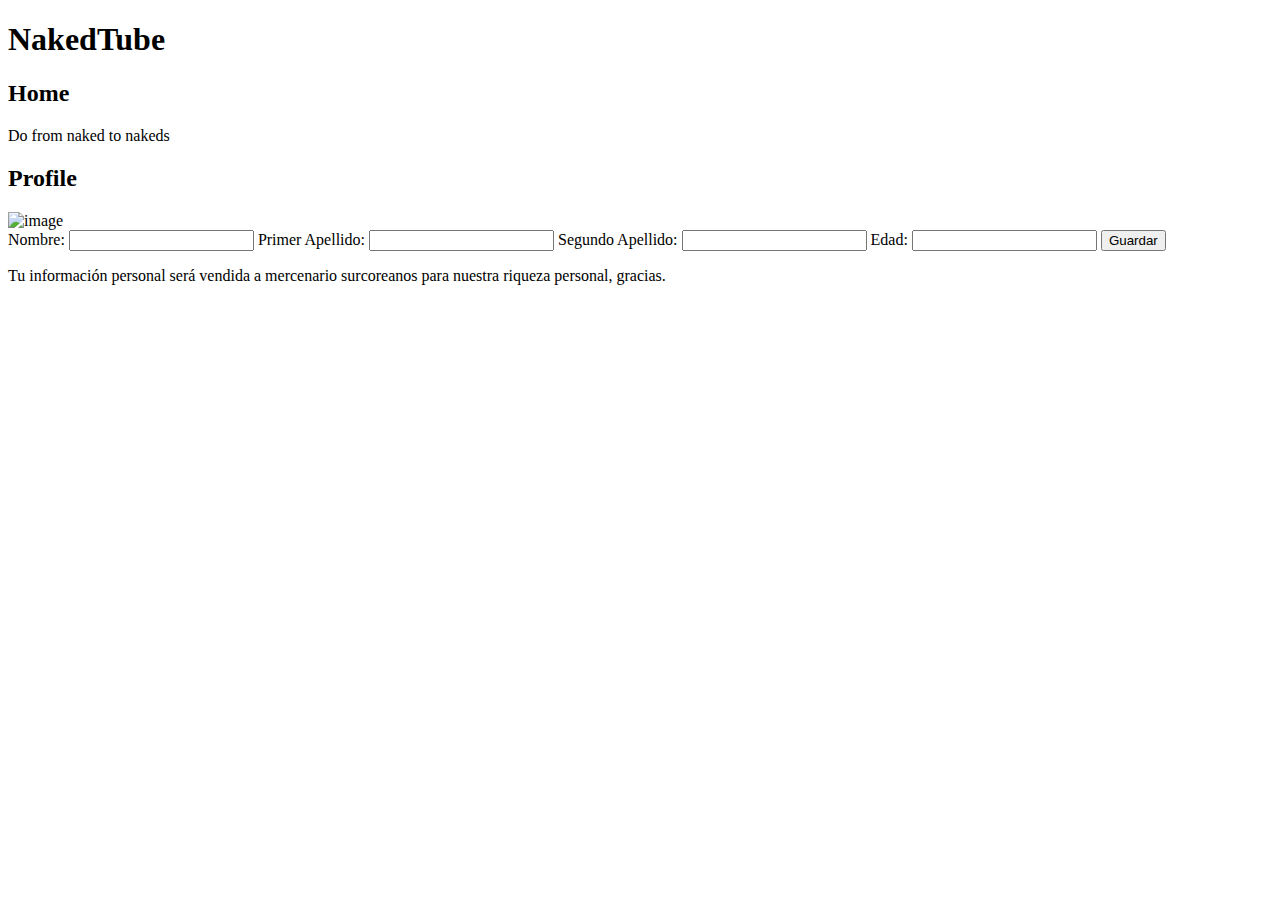
<file: WebApplication/src/main/resources/templates/home/index.html>
<!DOCTYPE html>
<html lang="en">
<head>
    <meta charset="UTF-8">
    <title>NakedTube</title>
    <link th:href="@{/css/home-styles.css}" rel="stylesheet" type="text/css">
</head>
<body>

    <header class="header">
        <h1>NakedTube</h1>
        <h2>Home</h2>
        <span>Do from naked to nakeds</span>
    </header>

    <main>

        <h2>Profile</h2>

        <section>
            <div>
                <img th:src="@{/images/profile-picture.jpg}" alt="image" />
            </div>

            <!--/*@thymesVar id="addUserRequestDto" type="com.webapplication.users.controllers.postUpdateUserController.AddUserRequestDto"*/-->
            <form class="form"
                  action="#"
                  th:action="@{/updateUser}"
                  th:object="${userResponseDto}"
                  method="post">
                <label>Nombre: </label>
                <input type="text"  th:field="*{name}" required/>
                <label>Primer Apellido: </label>
                <input type="text" th:field="*{firstName}" required/>
                <label>Segundo Apellido:</label>
                <input type="text" th:field="*{lastName}" required/>
                <label>Edad: </label>
                <input type="number" th:field="*{age}" required/>
                <button type="submit">Guardar</button>
                <div class="fields">
                </div>
            </form>

        </section>

        <p class="fine-print">Tu información personal será vendida a mercenario surcoreanos para nuestra riqueza personal, gracias.</p>

    </main>
</body>
</html>
</file>
